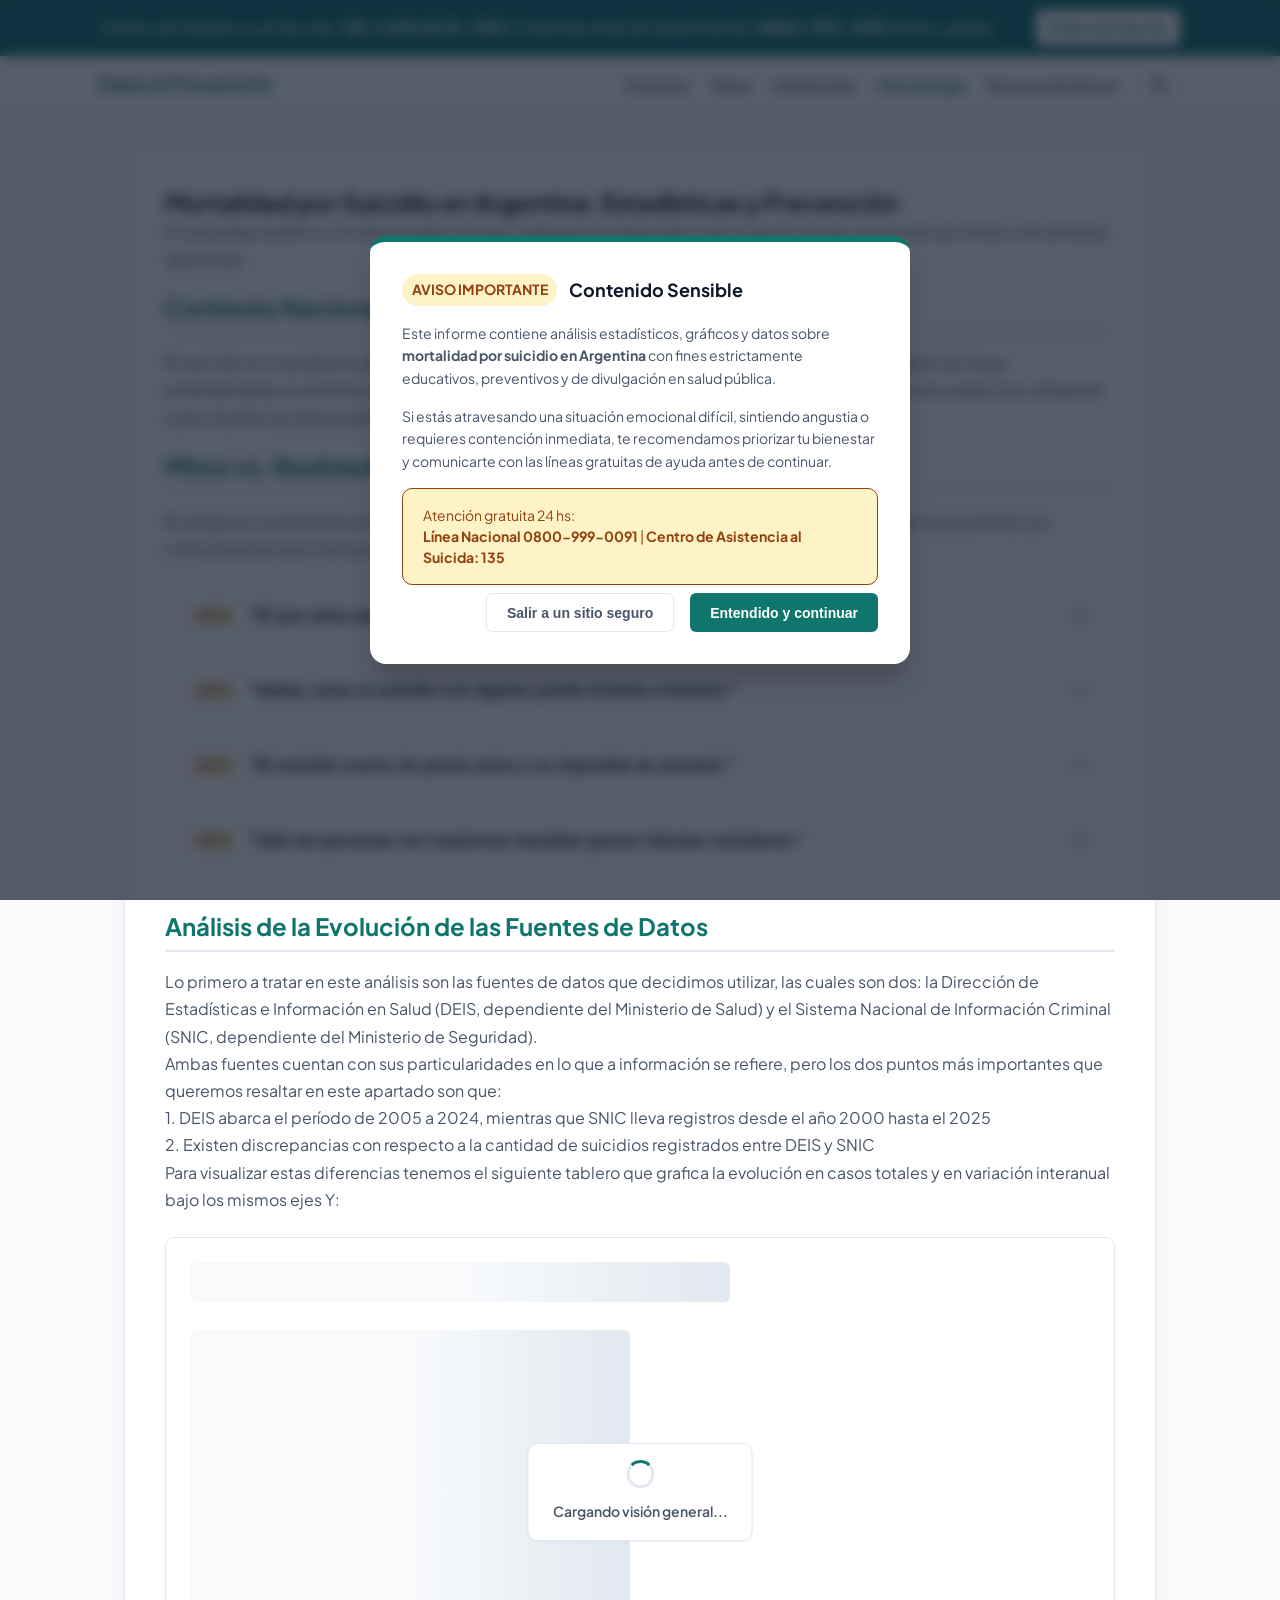
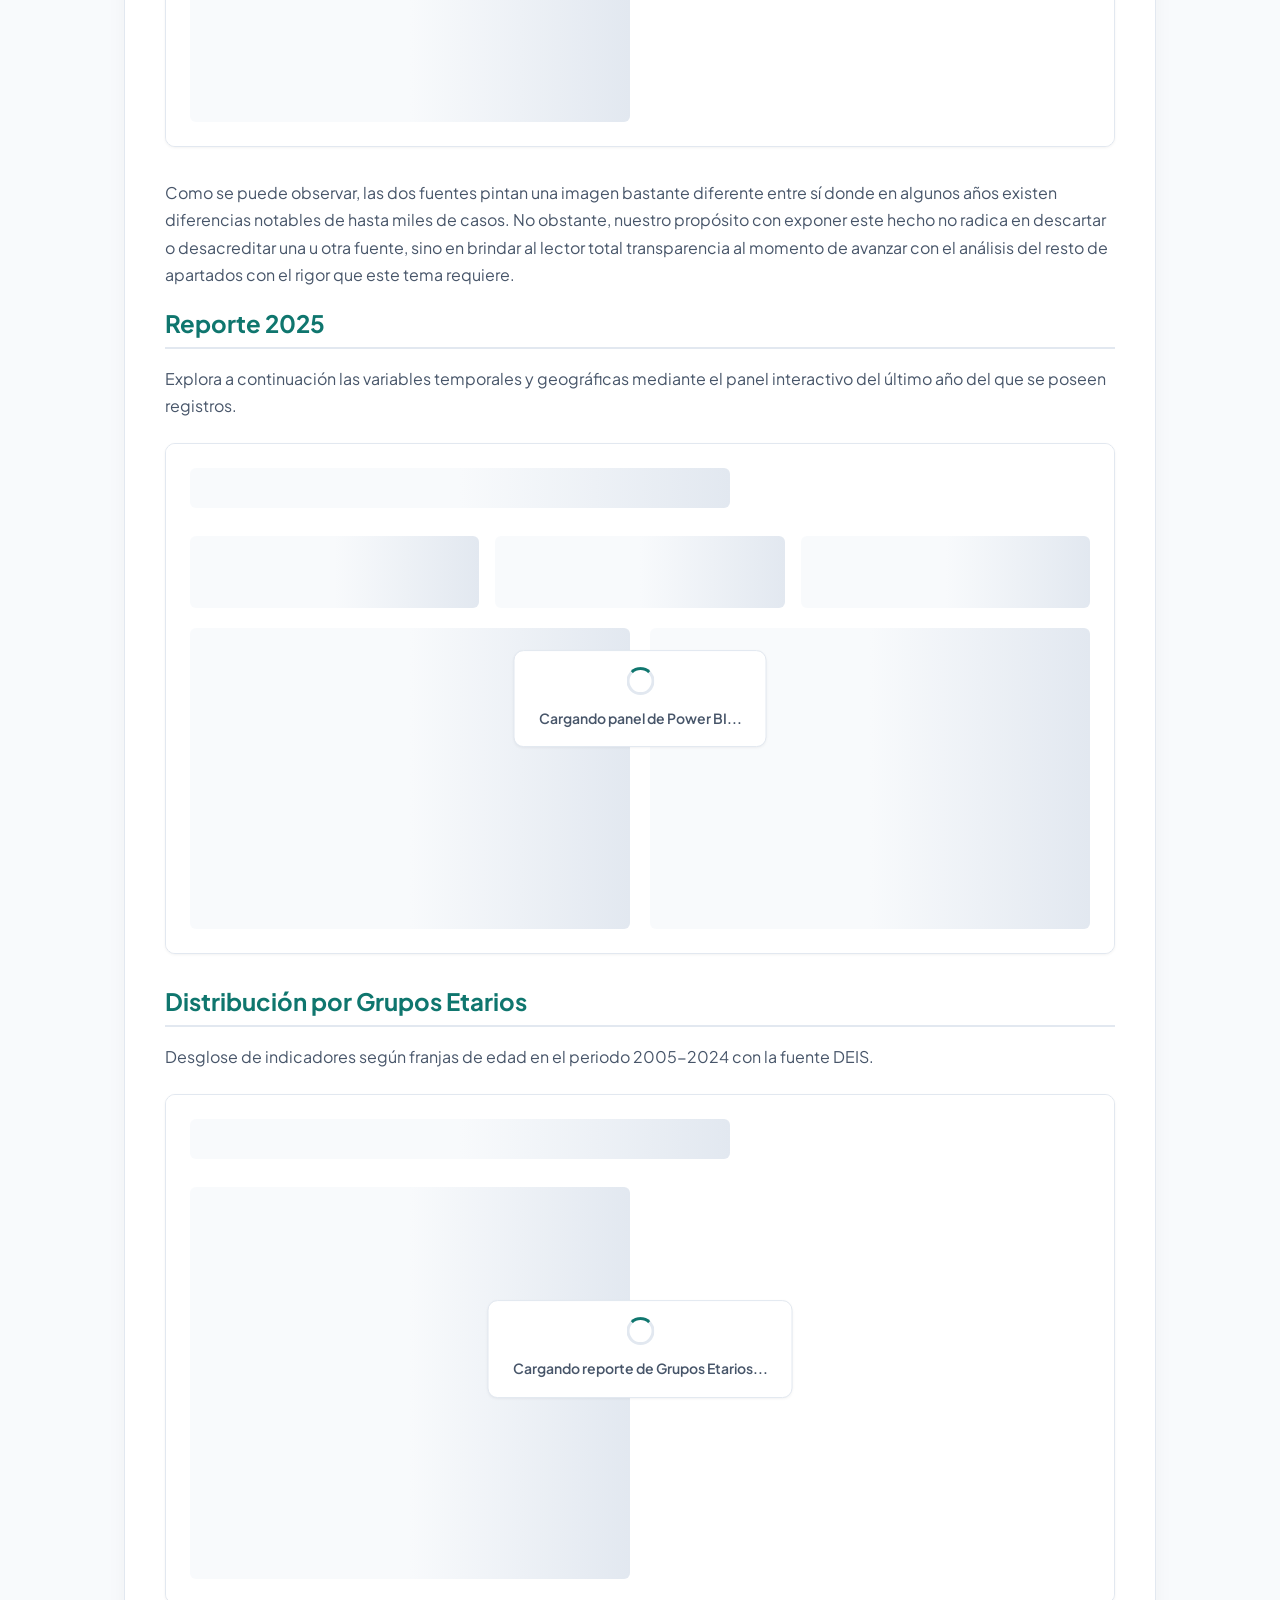
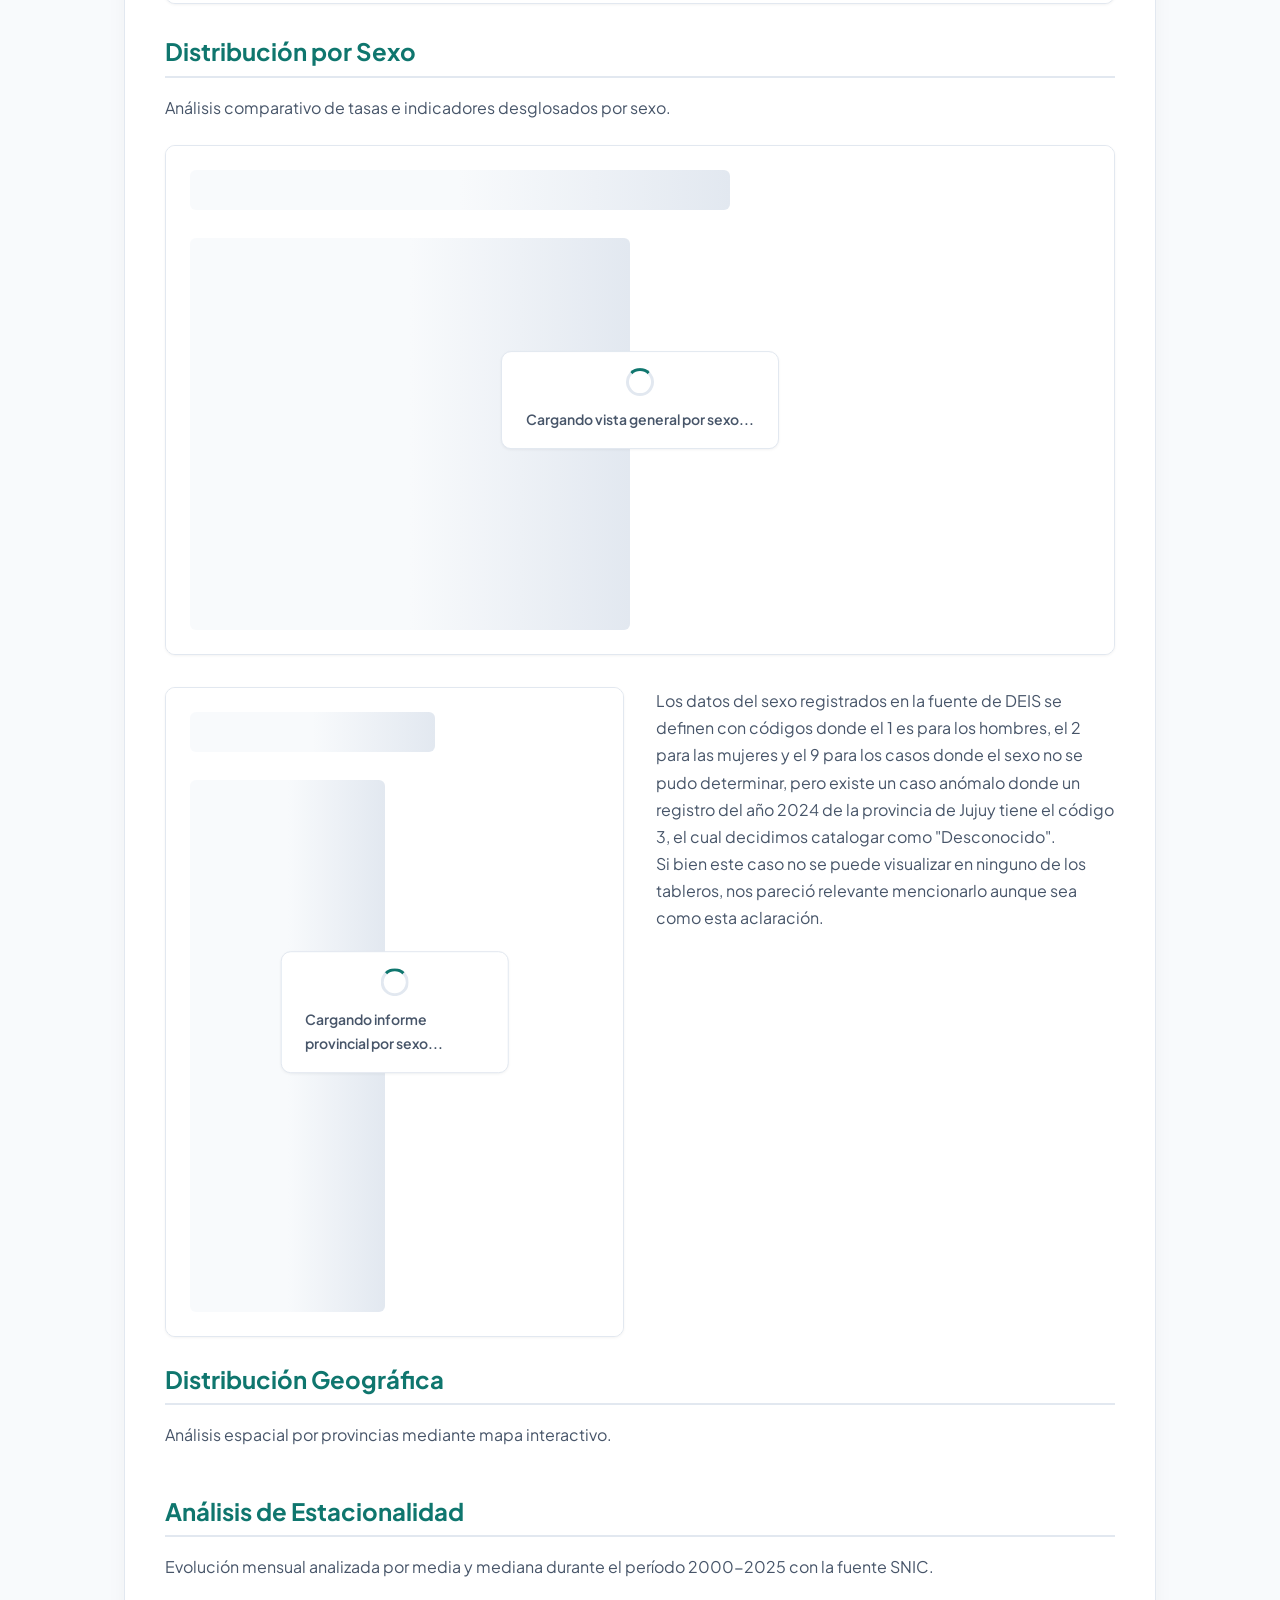
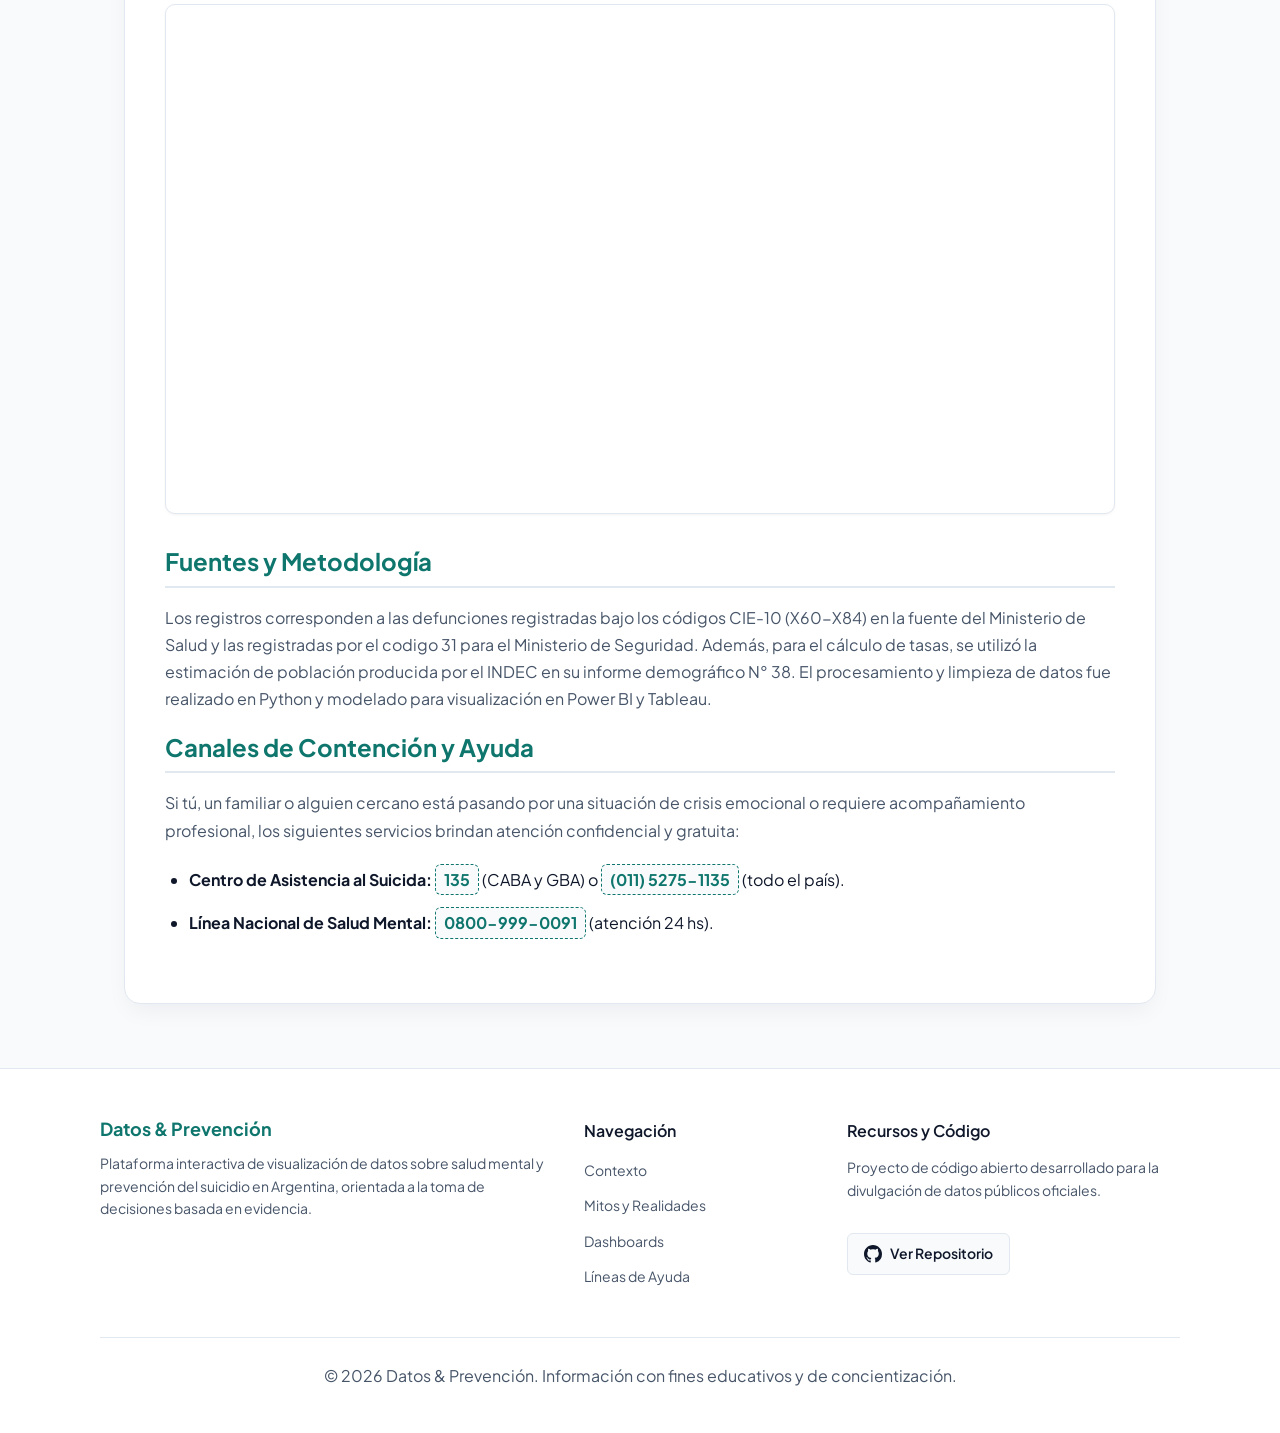
<file: index.html>
<!doctype html>
<html lang="es">
  <head>
    <meta charset="UTF-8" />
    <meta name="viewport" content="width=device-width, initial-scale=1.0" />
    <title>Análisis de Datos: Prevención del Suicidio en Argentina</title>

    <!-- Metatags principales -->
    <meta
      name="description"
      content="Informe analítico y estadístico sobre la mortalidad por suicidio en Argentina con datos del Ministerio de Salud. Recursos de prevención y líneas de ayuda 24 hs."
    />
    <meta name="theme-color" content="#0F766E" />

    <!-- Favicon -->
    <link rel="icon" type="image/x-icon" href="favicon.ico">

    <!-- Precarga de fuentes de Google Fonts -->
    <link rel="preconnect" href="https://fonts.googleapis.com" />
    <link rel="preconnect" href="https://fonts.gstatic.com" crossorigin />

    <!-- Open Graph para redes sociales y WhatsApp -->
    <meta property="og:type" content="website" />
    <meta
      property="og:title"
      content="Análisis de Datos: Prevención del Suicidio en Argentina"
    />
    <meta
      property="og:description"
      content="Un abordaje analítico con datos públicos para visibilizar la problemática de la salud mental y promover acciones de prevención."
    />
    <meta property="og:image" content="assets/preview-share.jpg" />
    <meta property="og:locale" content="es_AR" />

    <!-- Hojas de estilo modulares -->
    <link rel="stylesheet" href="css/variables.css" />
    <link rel="stylesheet" href="css/base.css" />
    <link rel="stylesheet" href="css/layout.css" />
    <link rel="stylesheet" href="css/components.css" />
    <link rel="stylesheet" href="css/modal.css" />
    <link rel="stylesheet" href="css/accordion.css" />
    <link rel="stylesheet" href="css/loader.css" />
  </head>
  <body>
    <!-- Modal de advertencia de contenido sensible (Trigger Warning) -->
    <div
      class="modal-overlay"
      id="warning-modal"
      role="dialog"
      aria-modal="true"
      aria-labelledby="modal-heading"
    >
      <div class="modal-card">
        <div class="modal-header">
          <span class="modal-badge">Aviso Importante</span>
          <h2 class="modal-title" id="modal-heading">Contenido Sensible</h2>
        </div>

        <div class="modal-body">
          <p>
            Este informe contiene análisis estadísticos, gráficos y datos sobre
            <strong>mortalidad por suicidio en Argentina</strong> con fines
            estrictamente educativos, preventivos y de divulgación en salud
            pública.
          </p>
          <p>
            Si estás atravesando una situación emocional difícil, sintiendo
            angustia o requieres contención inmediata, te recomendamos priorizar
            tu bienestar y comunicarte con las líneas gratuitas de ayuda antes
            de continuar.
          </p>

          <div class="modal-help-box">
            <p>
              Atención gratuita 24 hs:<br />
              <strong>Línea Nacional 0800-999-0091</strong> |
              <strong>Centro de Asistencia al Suicida: 135</strong>
            </p>
          </div>
        </div>

        <div class="modal-actions">
          <button type="button" class="btn-exit" id="btn-quick-exit">
            Salir a un sitio seguro
          </button>
          <button type="button" class="btn-continue" id="btn-continue-reading">
            Entendido y continuar
          </button>
        </div>
      </div>
    </div>

    <header class="header-sticky-wrapper">
      <!-- Cintillo permanente de líneas de atención al suicida -->
      <div class="lifeline-banner">
        <div class="lifeline-inner">
          <p>
            Centro de Asistencia al Suicida: <strong>135</strong> o
            <strong>(011) 5275-1135</strong> | Línea Nacional de Salud Mental:
            <strong>0800-999-0091</strong> (24 hs, gratis)
          </p>
          <a href="#recursos" class="lifeline-action">Pedir orientación</a>
        </div>
      </div>

      <!-- Barra de navegación con enlaces ancla a secciones -->
      <nav class="top-nav">
        <div class="nav-inner">
          <div class="nav-brand">Datos & Prevención</div>
          <nav>
            <ul class="nav-links">
              <li><a href="#contexto">Contexto</a></li>
              <li><a href="#mitos">Mitos</a></li>
              <li><a href="#dashboard">Dashboards</a></li>
              <li><a href="#metodologia">Metodología</a></li>
              <li><a href="#recursos">Recursos de Apoyo</a></li>
              <li>
                <!-- Botón de cambio de modo oscuro/claro -->
                <button
                  type="button"
                  class="theme-toggle-btn"
                  id="theme-toggle-btn"
                  aria-label="Cambiar tema"
                >
                  <!-- Ícono de Luna (Modo Claro activo) -->
                  <svg
                    class="theme-icon-moon"
                    viewBox="0 0 24 24"
                    fill="none"
                    stroke="currentColor"
                    stroke-width="2"
                    stroke-linecap="round"
                    stroke-linejoin="round"
                  >
                    <path
                      d="M21 12.79A9 9 0 1 1 11.21 3 7 7 0 0 0 21 12.79z"
                    ></path>
                  </svg>
                  <!-- Ícono de Sol (Modo Oscuro activo) -->
                  <svg
                    class="theme-icon-sun"
                    viewBox="0 0 24 24"
                    fill="none"
                    stroke="currentColor"
                    stroke-width="2"
                    stroke-linecap="round"
                    stroke-linejoin="round"
                  >
                    <circle cx="12" cy="12" r="5"></circle>
                    <line x1="12" y1="1" x2="12" y2="3"></line>
                    <line x1="12" y1="21" x2="12" y2="23"></line>
                    <line x1="4.22" y1="4.22" x2="5.64" y2="5.64"></line>
                    <line x1="18.36" y1="18.36" x2="19.78" y2="19.78"></line>
                    <line x1="1" y1="12" x2="3" y2="12"></line>
                    <line x1="21" y1="12" x2="23" y2="12"></line>
                    <line x1="4.22" y1="19.78" x2="5.64" y2="18.36"></line>
                    <line x1="18.36" y1="5.64" x2="19.78" y2="4.22"></line>
                  </svg>
                </button>
              </li>
            </ul>
          </nav>
        </div>
      </nav>
    </header>

    <!-- Contenedor principal de la página -->
    <main class="main-wrapper">
      <article class="report-card">
        <header>
          <h1>
            Mortalidad por Suicidio en Argentina: Estadísticas y Prevención
          </h1>
          <p>
            Un abordaje analítico con datos públicos para visibilizar la
            problemática de la salud mental y promover acciones comunitarias
            oportunas.
          </p>
        </header>

        <!-- Sección 1: Contexto e introducción -->
        <section id="contexto">
          <h2 class="section-title">Contexto Nacional</h2>
          <p>
            El suicidio es un problema de salud pública prioritario y
            prevenible. A través de este informe se analizan las tasas
            estandarizadas, la distribución geográfica por provincias, y los
            grupos etarios más expuestos entre otros aspectos, utilizando como fuente los datos publicos 
            y anonimizados del Ministerio de Salud y Seguridad de la Nación.
          </p>
        </section>

        <!-- Sección: Mitos y Realidades sobre el Suicidio -->
        <section id="mitos">
          <h2 class="section-title">Mitos vs. Realidades</h2>
          <p>
            El estigma y la desinformación dificultan la búsqueda temprana de
            ayuda. Derribar estas falsas creencias permite a la comunidad actuar
            a tiempo y ofrecer acompañamiento seguro.
          </p>

          <div class="accordion-list">
            <!-- Mito 1 -->
            <div class="accordion-item">
              <button
                class="accordion-trigger"
                type="button"
                aria-expanded="false"
              >
                <div class="accordion-title-wrap">
                  <span class="myth-tag">Mito</span>
                  <span class="myth-title"
                    >"El que avisa que se va a suicidar, en realidad no lo
                    hace."</span
                  >
                </div>
                <svg
                  class="accordion-icon"
                  viewBox="0 0 24 24"
                  fill="none"
                  stroke="currentColor"
                  stroke-width="2"
                  stroke-linecap="round"
                  stroke-linejoin="round"
                >
                  <polyline points="6 9 12 15 18 9"></polyline>
                </svg>
              </button>
              <div class="accordion-collapse">
                <div class="accordion-body">
                  <span class="fact-badge">Realidad Preventiva</span>
                  <p>
                    La inmensa mayoría de las personas que intentan suicidarse
                    dan indicios verbales, conductuales o emocionales de su
                    sufrimiento antes del hecho. Toda manifestación de ideación
                    o deseo de muerte debe ser tomada con absoluta seriedad y no
                    subestimarse.
                  </p>
                </div>
              </div>
            </div>

            <!-- Mito 2 -->
            <div class="accordion-item">
              <button
                class="accordion-trigger"
                type="button"
                aria-expanded="false"
              >
                <div class="accordion-title-wrap">
                  <span class="myth-tag">Mito</span>
                  <span class="myth-title"
                    >"Hablar sobre el suicidio con alguien puede incitarlo a
                    hacerlo."</span
                  >
                </div>
                <svg
                  class="accordion-icon"
                  viewBox="0 0 24 24"
                  fill="none"
                  stroke="currentColor"
                  stroke-width="2"
                  stroke-linecap="round"
                  stroke-linejoin="round"
                >
                  <polyline points="6 9 12 15 18 9"></polyline>
                </svg>
              </button>
              <div class="accordion-collapse">
                <div class="accordion-body">
                  <span class="fact-badge">Realidad Preventiva</span>
                  <p>
                    Hablar de forma abierta, compasiva y sin emitir juicios
                    reduce la angustia, rompe el aislamiento y le da a la
                    persona un espacio seguro para desahogarse. Preguntar
                    directamente sobre cómo se siente puede abrir la puerta al
                    inicio de un tratamiento o red de apoyo.
                  </p>
                </div>
              </div>
            </div>

            <!-- Mito 3 -->
            <div class="accordion-item">
              <button
                class="accordion-trigger"
                type="button"
                aria-expanded="false"
              >
                <div class="accordion-title-wrap">
                  <span class="myth-tag">Mito</span>
                  <span class="myth-title"
                    >"El suicidio ocurre sin previo aviso y es imposible de
                    prevenir."</span
                  >
                </div>
                <svg
                  class="accordion-icon"
                  viewBox="0 0 24 24"
                  fill="none"
                  stroke="currentColor"
                  stroke-width="2"
                  stroke-linecap="round"
                  stroke-linejoin="round"
                >
                  <polyline points="6 9 12 15 18 9"></polyline>
                </svg>
              </button>
              <div class="accordion-collapse">
                <div class="accordion-body">
                  <span class="fact-badge">Realidad Preventiva</span>
                  <p>
                    El suicidio es prevenible. Si bien suele ser un proceso
                    complejo y multicausal, existen signos de alarma (cambios
                    bruscos de conducta, aislamiento repentino, despedidas
                    atípicas, abandono de proyectos) que permiten intervenir
                    tempranamente junto a profesionales de la salud.
                  </p>
                </div>
              </div>
            </div>

            <!-- Mito 4 -->
            <div class="accordion-item">
              <button
                class="accordion-trigger"
                type="button"
                aria-expanded="false"
              >
                <div class="accordion-title-wrap">
                  <span class="myth-tag">Mito</span>
                  <span class="myth-title"
                    >"Solo las personas con trastornos mentales graves intentan
                    suicidarse."</span
                  >
                </div>
                <svg
                  class="accordion-icon"
                  viewBox="0 0 24 24"
                  fill="none"
                  stroke="currentColor"
                  stroke-width="2"
                  stroke-linecap="round"
                  stroke-linejoin="round"
                >
                  <polyline points="6 9 12 15 18 9"></polyline>
                </svg>
              </button>
              <div class="accordion-collapse">
                <div class="accordion-body">
                  <span class="fact-badge">Realidad Preventiva</span>
                  <p>
                    El comportamiento suicida indica un sufrimiento psíquico y
                    un dolor emocional insoportable, pero no siempre está ligado
                    a un diagnóstico psiquiátrico formal. Muchas personas
                    atraviesan crisis agudas provocadas por pérdidas, estrés
                    extremo, violencia o problemáticas socioeconómicas.
                  </p>
                </div>
              </div>
            </div>
          </div>
        </section>

        <!-- ******************DIAGRAMAS****************** -->
        <!-- Dashboard Principal / General (Power BI) -->
        <section id="dashboard">
          <h2 class="section-title">Análisis de la Evolución de las Fuentes de Datos</h2>
          <p class="section-description">
            Lo primero a tratar en este análisis son las fuentes de datos que decidimos utilizar,
            las cuales son dos: la Dirección de Estadísticas e Información en Salud (DEIS, dependiente
            del Ministerio de Salud) y el Sistema Nacional de Información Criminal (SNIC, dependiente
            del Ministerio de Seguridad).
            <br>Ambas fuentes cuentan con sus particularidades en lo que a información se refiere, 
            pero los dos puntos más importantes que queremos resaltar en este apartado son que:
            <br>1. DEIS abarca el período de 2005 a 2024, mientras que SNIC lleva registros desde el año 2000 hasta el 2025
            <br>2. Existen discrepancias con respecto a la cantidad de suicidios registrados entre DEIS y SNIC
            <br>Para visualizar estas diferencias tenemos el siguiente tablero que grafica la evolución 
            en casos totales y en variación interanual bajo los mismos ejes Y:
          </p>

          <div class="iframe-container aspect-16-9">
            <div class="skeleton-overlay">
              <div class="skeleton-shimmer skeleton-header"></div>
              <div class="skeleton-charts">
                <div class="skeleton-shimmer"></div>
              </div>
              <div class="skeleton-message">
                <div class="skeleton-spinner"></div>
                <p class="skeleton-text">Cargando visión general...</p>
              </div>
            </div>
            <iframe
              title="Reporte_General_Indicadores"
              src="https://app.powerbi.com/view?r=eyJrIjoiNTAwNWRmODAtZmZkZi00YzhkLTkxYmEtMTAyYmIwZWYzNTA2IiwidCI6IjQ2MmMwMmM1LTQ2NTUtNDJlZC1hNGRjLWVmNGU1MTdiNjQ1NCIsImMiOjR9&navContentPaneEnabled=false"
              allowfullscreen="true"
            >
            </iframe>
          </div>
          <p class="section-description">
            Como se puede observar, las dos fuentes pintan una imagen bastante diferente entre sí 
            donde en algunos años existen diferencias notables de hasta miles de casos. No obstante, 
            nuestro propósito con exponer este hecho no radica en descartar o desacreditar una u otra 
            fuente, sino en brindar al lector total transparencia al momento de avanzar con el 
            análisis del resto de apartados con el rigor que este tema requiere.
          </p>
        </section>

        <div class="section-divider"></div>

        <!-- Sección: Analisis 2025 -->
        <section id="dashboard">
          <h2 class="section-title">Reporte 2025</h2>
          <p>
            Explora a continuación las variables temporales y geográficas
            mediante el panel interactivo del último año del que se poseen registros.
          </p>

          <div class="iframe-container aspect-16-9">
            <!-- Esqueleto animado superpuesto -->
            <div class="skeleton-overlay" id="dashboard-skeleton">
              <div class="skeleton-shimmer skeleton-header"></div>

              <div class="skeleton-kpis">
                <div class="skeleton-shimmer"></div>
                <div class="skeleton-shimmer"></div>
                <div class="skeleton-shimmer"></div>
              </div>

              <div class="skeleton-charts">
                <div class="skeleton-shimmer"></div>
                <div class="skeleton-shimmer"></div>
              </div>

              <!-- Indicador central de carga -->
              <div class="skeleton-message">
                <div class="skeleton-spinner"></div>
                <p class="skeleton-text">Cargando panel de Power BI...</p>
              </div>
            </div>

            <!-- Iframe que incrustará el informe final -->
            <iframe
              id="powerbi-frame"
              title="Dashboard_Suicidios_Argentina"
              src="https://app.powerbi.com/view?r=eyJrIjoiNDE0OWQ3OGQtMTE4Yi00YzY2LWEzYTEtZDljMzI1NGE2ZTVjIiwidCI6IjQ2MmMwMmM1LTQ2NTUtNDJlZC1hNGRjLWVmNGU1MTdiNjQ1NCIsImMiOjR9"
              allowfullscreen="true"
            >
            </iframe>
          </div>
        </section>

        <!-- Separador visual  -->
        <div class="section-divider"></div>

        <!-- Sección: Grupos Etarios -->
        <section id="grupos-etarios">
          <h2 class="section-title">Distribución por Grupos Etarios</h2>
          <p class="section-description">
            Desglose de indicadores según franjas de edad en el periodo 2005-2024 con la fuente DEIS.
          </p>

          <div class="iframe-container aspect-16-9">
            <div class="skeleton-overlay">
              <div class="skeleton-shimmer skeleton-header"></div>
              <div class="skeleton-charts">
                <div class="skeleton-shimmer"></div>
              </div>
              <div class="skeleton-message">
                <div class="skeleton-spinner"></div>
                <p class="skeleton-text">
                  Cargando reporte de Grupos Etarios...
                </p>
              </div>
            </div>
            <iframe
              title="Reporte_Grupos_Etarios"
              src="https://app.powerbi.com/view?r=eyJrIjoiMjBmNmFiNDktMWM4MC00NTkwLWJmMzgtNTgwYmQ0NmU1ZjEzIiwidCI6IjQ2MmMwMmM1LTQ2NTUtNDJlZC1hNGRjLWVmNGU1MTdiNjQ1NCIsImMiOjR9"
              allowfullscreen="true"
            >
            </iframe>
          </div>
        </section>

        <div class="section-divider"></div>

        <!-- Sección: Distribución por Sexo -->
        <section id="sexo">
          <h2 class="section-title">Distribución por Sexo</h2>
          <p class="section-description">
            Análisis comparativo de tasas e indicadores desglosados por sexo.
          </p>

          <!-- Vista Principal Horizontal -->
          <div class="iframe-container aspect-16-9">
            <div class="skeleton-overlay">
              <div class="skeleton-shimmer skeleton-header"></div>
              <div class="skeleton-charts">
                <div class="skeleton-shimmer"></div>
              </div>
              <div class="skeleton-message">
                <div class="skeleton-spinner"></div>
                <p class="skeleton-text">Cargando vista general por sexo...</p>
              </div>
            </div>
            <iframe
              title="Reporte_Sexo_General"
              src="https://app.powerbi.com/view?r=eyJrIjoiNzBmNzMxNWYtMDI2NS00ZjY2LTg5MTgtNmQ3Y2E0ODk0MTIxIiwidCI6IjQ2MmMwMmM1LTQ2NTUtNDJlZC1hNGRjLWVmNGU1MTdiNjQ1NCIsImMiOjR9&navContentPaneEnabled=false"
              allowfullscreen="true"
            >
            </iframe>
          </div>

          <!-- Vista Detallada Vertical -->
          <div class="contenedor-grafico-texto">
            <div class="iframe-container aspect-vertical">
              <div class="skeleton-overlay">
                <div class="skeleton-shimmer skeleton-header"></div>
                <div class="skeleton-charts">
                  <div class="skeleton-shimmer"></div>
                </div>
                <div class="skeleton-message">
                  <div class="skeleton-spinner"></div>
                  <p class="skeleton-text">
                    Cargando informe provincial por sexo...
                  </p>
                </div>
              </div>
              <iframe
                title="Reporte_Sexo_Detalle"
                src="https://app.powerbi.com/view?r=eyJrIjoiNzBmNzMxNWYtMDI2NS00ZjY2LTg5MTgtNmQ3Y2E0ODk0MTIxIiwidCI6IjQ2MmMwMmM1LTQ2NTUtNDJlZC1hNGRjLWVmNGU1MTdiNjQ1NCIsImMiOjR9&pageName=524c3b90f567ecc38a85&navContentPaneEnabled=false"
                allowfullscreen="true"
              >
              </iframe>
            </div>
            <div class="columna-mitad">
              <p class="section-description">
                Los datos del sexo registrados en la fuente de DEIS se definen con códigos donde el 1 es 
                para los hombres, el 2 para las mujeres y el 9 para los casos donde el sexo no se pudo 
                determinar, pero existe un caso anómalo donde un registro del año 2024 de la provincia 
                de Jujuy tiene el código 3, el cual decidimos catalogar como "Desconocido". 
                <br>Si bien este caso no se puede visualizar en ninguno de los tableros, nos pareció 
                relevante mencionarlo aunque sea como esta aclaración.
              </p>
            </div>
          </div>
        </section>

        <div class="section-divider"><br></div>

        <!-- Sección: Mapas y Distribución Geográfica (Tableau) -->
        <section id="mapas-tableau">
          <h2 class="section-title">Distribución Geográfica</h2>
          <p class="section-description">
            Análisis espacial por provincias mediante mapa interactivo.
          </p>

          <div class="tableau-container">
            <div
              class="tableauPlaceholder"
              id="viz1791498892352"
              style="position: relative; width: 100%"
            >
              <noscript>
                <a href="#">
                  <img
                    alt="Dashboard 1"
                    src="https://public.tableau.com/static/images/re/reporte_mapas/Dashboard1/1_rss.png"
                    style="border: none"
                  />
                </a>
              </noscript>
              <object class="tableauViz" style="display: none">
                <param
                  name="host_url"
                  value="https%3A%2F%2Fpublic.tableau.com%2F"
                />
                <param name="embed_code_version" value="3" />
                <param name="site_root" value="" />
                <param name="name" value="reporte_mapas&#47;Dashboard1" />
                <param name="tabs" value="no" />
                <param name="toolbar" value="yes" />
                <param
                  name="static_image"
                  value="https:&#47;&#47;public.tableau.com&#47;static&#47;images&#47;re&#47;reporte_mapas&#47;Dashboard1&#47;1.png"
                />
                <param name="animate_transition" value="yes" />
                <param name="display_static_image" value="yes" />
                <param name="display_spinner" value="yes" />
                <param name="display_overlay" value="yes" />
                <param name="display_count" value="yes" />
                <param name="language" value="es-ES" />
              </object>
            </div>
            <script type="text/javascript">
              var divElement = document.getElementById("viz1791498892352");
              var vizElement = divElement.getElementsByTagName("object")[0];
              if (divElement.offsetWidth > 800) {
                vizElement.style.minWidth = "420px";
                vizElement.style.maxWidth = "850px";
                vizElement.style.width = "100%";
                vizElement.style.minHeight = "587px";
                vizElement.style.maxHeight = "860px";
                vizElement.style.height = divElement.offsetWidth * 0.75 + "px";
              } else if (divElement.offsetWidth > 500) {
                vizElement.style.minWidth = "420px";
                vizElement.style.maxWidth = "850px";
                vizElement.style.width = "100%";
                vizElement.style.minHeight = "587px";
                vizElement.style.maxHeight = "860px";
                vizElement.style.height = divElement.offsetWidth * 0.75 + "px";
              } else {
                vizElement.style.width = "100%";
                vizElement.style.height = "727px";
              }
              var scriptElement = document.createElement("script");
              scriptElement.src =
                "https://public.tableau.com/javascripts/api/viz_v1.js";
              vizElement.parentNode.insertBefore(scriptElement, vizElement);
            </script>
          </div>
        </section>

        <!-- Separador visual  -->
        <div class="section-divider"><br></div>

        <!-- Sección: Análisis de Estacionalidad -->
        <section id="estacionalidad">
          <h2 class="section-title">Análisis de Estacionalidad</h2>
          <p class="section-description">
            Evolución mensual analizada por media y mediana durante el período 2000-2025 con la fuente
            SNIC.
          </p>

          <div class="iframe-container aspect-16-9">
            <div class="skeleton-overlay">
              <div class="skeleton-shimmer skeleton-header"></div>
              <div class="skeleton-charts">
                <div class="skeleton-shimmer"></div>
              </div>
              <div class="skeleton-message">
                <div class="skeleton-spinner"></div>
                <p class="skeleton-text">
                  Cargando reporte de Estacionalidad...
                </p>
              </div>
            </div>
            <iframe
              id="estacionalidad-iframe"
              title="Reporte_Estacionalidad"
              src="https://app.powerbi.com/view?r=eyJrIjoiNjNiMDc5MzgtYjNhMS00ZTFjLTgxZTgtZjk5ZWZhZDA5ZTZmIiwidCI6IjQ2MmMwMmM1LTQ2NTUtNDJlZC1hNGRjLWVmNGU1MTdiNjQ1NCIsImMiOjR9&pageName=c20a246b6212b76d78f0&navContentPaneEnabled=false"
              allowfullscreen="true"
            >
            </iframe>
          </div>
        </section>

        <div class="section-divider"></div>

        <!-- Sección 3: Metodología y origen de los datos -->
        <section id="metodologia" class=" margin-top-md">
          <h2 class="section-title">Fuentes y Metodología</h2>
          <p>
            Los registros corresponden a las defunciones registradas bajo los
            códigos CIE-10 (X60-X84) en la fuente del Ministerio de Salud y las registradas por el 
            codigo 31 para el Ministerio de Seguridad. Además, para el cálculo de tasas, se utilizó 
            la estimación de población producida por el INDEC en su informe demográfico N° 38. El 
            procesamiento y limpieza de datos fue realizado en Python y modelado para visualización 
            en Power BI y Tableau.
          </p>
        </section>

        <!-- Sección : Canales de contencion y ayuda -->
        <section id="recursos">
          <h2 class="section-title">Canales de Contención y Ayuda</h2>
          <p>
            Si tú, un familiar o alguien cercano está pasando por una situación
            de crisis emocional o requiere acompañamiento profesional, los
            siguientes servicios brindan atención confidencial y gratuita:
          </p>
          <ul>
            <li>
              <strong>Centro de Asistencia al Suicida:</strong>
              <span class="copy-phone" data-phone="135" title="Clic para copiar"
                >135</span
              >
              (CABA y GBA) o
              <span
                class="copy-phone"
                data-phone="01152751135"
                title="Clic para copiar"
                >(011) 5275-1135</span
              >
              (todo el país).
            </li>
            <li>
              <strong>Línea Nacional de Salud Mental:</strong>
              <span
                class="copy-phone"
                data-phone="08009990091"
                title="Clic para copiar"
                >0800-999-0091</span
              >
              (atención 24 hs).
            </li>
          </ul>
        </section>
      </article>
    </main>

    <!-- Botón volver arriba -->
    <button
      type="button"
      class="scroll-top-btn"
      id="scroll-top-btn"
      aria-label="Volver arriba"
    >
      <svg
        width="20"
        height="20"
        viewBox="0 0 24 24"
        fill="none"
        stroke="currentColor"
        stroke-width="2.5"
        stroke-linecap="round"
        stroke-linejoin="round"
      >
        <polyline points="18 15 12 9 6 15"></polyline>
      </svg>
    </button>

    <!-- Footer Institucional -->
    <footer class="site-footer">
      <div class="footer-container">
        <div class="footer-grid">
          <!-- Columna 1: Identidad del Proyecto -->
          <div class="footer-brand">
            <h3 class="footer-title">Datos & Prevención</h3>
            <p class="footer-description">
              Plataforma interactiva de visualización de datos sobre salud
              mental y prevención del suicidio en Argentina, orientada a la toma
              de decisiones basada en evidencia.
            </p>
          </div>

          <!-- Columna 2: Navegación Rápida -->
          <div class="footer-links">
            <h4 class="footer-subtitle">Navegación</h4>
            <ul>
              <li><a href="#contexto">Contexto</a></li>
              <li><a href="#mitos">Mitos y Realidades</a></li>
              <li><a href="#dashboard">Dashboards</a></li>
              <li><a href="#recursos">Líneas de Ayuda</a></li>
            </ul>
          </div>

          <!-- Columna 3: Repositorios y Créditos -->
          <div class="footer-credits">
            <h4 class="footer-subtitle">Recursos y Código</h4>
            <p class="footer-text">
              Proyecto de código abierto desarrollado para la divulgación de
              datos públicos oficiales.
            </p>
            <div class="footer-actions">
              <a
                href="https://github.com/ivansilva1904/contar-con-datos-2026"
                target="_blank"
                rel="noopener noreferrer"
                class="btn-github"
              >
                <!-- SVG Ícono GitHub -->
                <svg
                  viewBox="0 0 24 24"
                  width="18"
                  height="18"
                  fill="currentColor"
                >
                  <path
                    d="M12 0C5.37 0 0 5.37 0 12c0 5.31 3.435 9.795 8.205 11.385.6.105.825-.255.825-.57 0-.285-.015-1.23-.015-2.235-3.015.555-3.795-.735-4.035-1.41-.135-.345-.72-1.41-1.23-1.695-.42-.225-1.02-.78-.015-.795.945-.015 1.62.87 1.845 1.23 1.08 1.815 2.805 1.305 3.495.99.105-.78.42-1.305.765-1.605-2.67-.3-5.46-1.335-5.46-5.925 0-1.305.465-2.385 1.23-3.225-.12-.3-.54-1.53.12-3.18 0 0 1.005-.315 3.3 1.23.96-.27 1.98-.405 3-.405s2.04.135 3 .405c2.295-1.56 3.3-1.23 3.3-1.23.66 1.65.24 2.88.12 3.18.765.84 1.23 1.905 1.23 3.225 0 4.605-2.805 5.625-5.475 5.925.435.375.81 1.095.81 2.22 0 1.605-.015 2.895-.015 3.3 0 .315.225.69.825.57A12.02 12.02 0 0024 12c0-6.63-5.37-12-12-12z"
                  />
                </svg>
                Ver Repositorio
              </a>
            </div>
          </div>
        </div>

        <div class="footer-bottom">
          <p>
            &copy; 2026 Datos & Prevención. Información con fines educativos y
            de concientización.
          </p>
        </div>
      </div>
    </footer>

    <!-- Módulos de scripts en JavaScript -->
    <script src="js/theme.js"></script>
    <script src="js/navigation.js"></script>
    <script src="js/main.js"></script>
    <script src="js/modal.js"></script>
    <script src="js/accordion.js"></script>
    <script src="js/loader.js"></script>
  </body>
</html>
</file>
<file: css/variables.css>
/* Importación de fuente de Google Fonts - Plus Jakarta Sans */
@import url('https://fonts.googleapis.com/css2?family=Plus+Jakarta+Sans:wght@400;500;600;700&display=swap');

:root {
  /* Paleta institucional y de concientización en salud */
  --color-primary: #0F766E;
  --color-primary-hover: #115E59;
  --color-accent: #0D9488;
  --color-warning-surface: #FEF3C7;
  --color-warning-text: #92400E;

  /* Colores neutros y superficies (Modo Claro) */
  --color-bg-body: #F8FAFC;
  --color-bg-surface: #FFFFFF;
  --color-text-main: #0F172A;
  --color-text-muted: #475569;
  --color-border: #E2E8F0;
  --color-nav-bg: rgba(255, 255, 255, 0.95);

  /* Tipografía y tamaños */
  --font-family-base: 'Plus Jakarta Sans', system-ui, -apple-system, sans-serif;
  --font-size-sm: 0.875rem;
  --font-size-base: 1rem;
  --font-size-lg: 1.125rem;
  --font-size-xl: 1.5rem;
  --font-size-2xl: 2rem;

  /* Espaciado, bordes y sombras */
  --max-content-width: 1080px;
  --radius-sm: 6px;
  --radius-md: 10px;
  --radius-lg: 16px;
  --shadow-sm: 0 1px 3px rgba(0, 0, 0, 0.05);
  --shadow-card: 0 10px 25px -5px rgba(15, 23, 42, 0.06);
}

/* Modo Oscuro: Aplicado tanto en html como en :root para máxima prioridad */
:root[data-theme="dark"],
html[data-theme="dark"] {
  --color-primary: #14B8A6;
  --color-primary-hover: #2DD4BF;
  --color-accent: #2DD4BF;
  --color-warning-surface: #78350F;
  --color-warning-text: #FEF3C7;

  --color-bg-body: #0F172A;
  --color-bg-surface: #1E293B;
  --color-text-main: #F8FAFC;
  --color-text-muted: #94A3B8;
  --color-border: #334155;
  --color-nav-bg: rgba(30, 41, 59, 0.95);
  --shadow-card: 0 10px 25px -5px rgba(0, 0, 0, 0.3);
}
</file>
<file: css/base.css>
/* Reinicio universal y cálculo de caja */
*, *::before, *::after {
  box-sizing: border-box;
  margin: 0;
  padding: 0;
}

/* Habilitar desplazamiento suave en anclas internas */
html {
  scroll-behavior: smooth;
}

body {
  font-family: var(--font-family-base);
  background-color: var(--color-bg-body);
  color: var(--color-text-main);
  line-height: 1.7;
  -webkit-font-smoothing: antialiased;
}

h1, h2, h3 {
  color: var(--color-text-main);
  line-height: 1.3;
  font-weight: 700;
}

p {
  color: var(--color-text-muted);
  font-size: var(--font-size-base);
  margin-bottom: 1.25rem;
}

a {
  color: var(--color-accent);
  text-decoration: none;
  transition: color 0.2s ease;
}

a:hover {
  color: var(--color-primary-hover);
}

/* Estilos para listas dentro de las secciones de texto */
#recursos ul,
main ul {
  padding-left: 1.5rem; /* O "padding-left: 24px;" */
  margin-top: 1rem;
  margin-bottom: 1.5rem;
}

#recursos li,
main li {
  margin-bottom: 0.75rem; /* Espaciado entre cada viñeta */
  line-height: 1.6;
}
</file>
<file: css/layout.css>
/* Contenedor principal sticky que agrupa cintillo + navegación */
.header-sticky-wrapper {
  position: sticky;
  top: 0;
  z-index: 1000;
  width: 100%;
}

/* Barra de navegación interna */
.top-nav {
  background-color: var(--color-nav-bg);
  backdrop-filter: blur(8px);
  border-bottom: 1px solid var(--color-border);
  padding: 0.75rem 1.5rem;
  box-sizing: border-box; /* Previene que el padding desborde el 100% de la pantalla */
}

.nav-inner {
  max-width: var(--max-content-width);
  margin: 0 auto;
  display: flex;
  justify-content: space-between;
  align-items: center;
}

.nav-brand {
  font-weight: 700;
  color: var(--color-primary);
  font-size: var(--font-size-lg);
}

.nav-links {
  display: flex;
  align-items: center;
  list-style: none;
  gap: 1.5rem;
  margin: 0;
  padding: 0;
}

.nav-links a {
  font-size: var(--font-size-sm);
  font-weight: 600;
  color: var(--color-text-muted);
  text-decoration: none;
  transition: color 0.2s ease;
}

.nav-links a:hover,
.nav-links a.active {
  color: var(--color-primary);
}


/* ==========================================================================
   AJUSTES RESPONSIVE PARA SMARTPHONES Y PANTALLAS PEQUEÑAS (< 768px)
   ========================================================================== */
@media (max-width: 768px) {
  .top-nav {
    padding: 0.6rem 1rem; /* Reducimos el padding lateral del nav */
  }

  .nav-inner {
    flex-direction: column; /* Apila la marca arriba y los enlaces abajo */
    align-items: flex-start;
    gap: 0.6rem;
  }

  .nav-brand {
    font-size: var(--font-size-base); /* Ajuste sutil del tamaño de marca */
  }

  .nav-links {
    flex-wrap: wrap; /* PERMITE que los enlaces bajen a una 2da fila en vez de salir de pantalla */
    gap: 0.4rem 0.85rem; /* Menor espacio entre ítems para aprovechar la pantalla */
    width: 100%;
  }

  .nav-links li {
    display: inline-flex;
    align-items: center;
  }

  .nav-links a {
    font-size: 0.8rem; /* Tamaño de letra adaptado a móvil */
    padding: 0.2rem 0;
  }
}

/* Contenedor central del contenido */
.main-wrapper {
  max-width: var(--max-content-width);
  margin: 2rem auto 4rem auto;
  padding: 0 1.5rem;
}

/* Tarjeta principal estilo contenedor de reporte */
.report-card {
  background-color: var(--color-bg-surface);
  border: 1px solid var(--color-border);
  border-radius: var(--radius-lg);
  padding: 2.5rem;
  box-shadow: var(--shadow-card);
  margin-bottom: 2.5rem;
}

/* Títulos de secciones */
.section-title {
  font-size: var(--font-size-xl);
  color: var(--color-primary);
  margin-bottom: 1rem;
  border-bottom: 2px solid var(--color-border);
  padding-bottom: 0.5rem;
}

/* Asignamos las variables de color a las superficies*/
.report-card {
  background-color: var(--color-bg-surface);
  border: 1px solid var(--color-border);
  border-radius: var(--radius-lg);
  padding: 2.5rem;
  box-shadow: var(--shadow-card);
  margin-bottom: 2.5rem;
  transition: background-color 0.3s ease, border-color 0.3s ease;
}

/* Footer Institucional */
.site-footer {
  background-color: var(--color-bg-surface);
  border-top: 1px solid var(--color-border);
  padding: 3rem 1.5rem 1.5rem 1.5rem;
  margin-top: 4rem;
  transition: background-color 0.3s ease, border-color 0.3s ease;
}

.footer-container {
  max-width: var(--max-content-width);
  margin: 0 auto;
}

.footer-grid {
  display: grid;
  grid-template-columns: 2fr 1fr 1.5fr;
  gap: 2.5rem;
  margin-bottom: 2.5rem;
}

.footer-title {
  color: var(--color-primary);
  font-size: var(--font-size-lg);
  font-weight: 700;
  margin-bottom: 0.75rem;
}

.footer-subtitle {
  color: var(--color-text-main);
  font-size: var(--font-size-base);
  font-weight: 600;
  margin-bottom: 0.75rem;
}

.footer-description,
.footer-text {
  color: var(--color-text-muted);
  font-size: var(--font-size-sm);
  line-height: 1.6;
}

.footer-links ul {
  list-style: none;
  padding: 0;
  margin: 0;
}

.footer-links li {
  margin-bottom: 0.5rem;
}

.footer-links a {
  color: var(--color-text-muted);
  text-decoration: none;
  font-size: var(--font-size-sm);
  transition: color 0.2s ease;
}

.footer-links a:hover {
  color: var(--color-primary);
}

/* Botón de acceso a GitHub */
.btn-github {
  display: inline-flex;
  align-items: center;
  gap: 0.5rem;
  background-color: var(--color-bg-body);
  color: var(--color-text-main);
  border: 1px solid var(--color-border);
  padding: 0.5rem 1rem;
  border-radius: var(--radius-sm);
  font-size: var(--font-size-sm);
  font-weight: 600;
  text-decoration: none;
  margin-top: 0.75rem;
  transition: all 0.2s ease;
}

.btn-github:hover {
  border-color: var(--color-primary);
  color: var(--color-primary);
}

.footer-bottom {
  border-top: 1px solid var(--color-border);
  padding-top: 1.5rem;
  text-align: center;
  color: var(--color-text-muted);
  font-size: var(--font-size-sm);
}

/* Compensación de desplazamiento para navbars pegajosos */
section,
.report-card,
[id] {
  /* Ajusta los 80px a la altura total real de tu navbar + cintillo */
  scroll-margin-top: 120px; 
}

:root {
  --header-height: 120px; /* Altura combinada de cintillo + nav */
}

/* En smartphones el nav suele ser un poco más alto si los enlaces bajan de línea */
@media (max-width: 768px) {
  :root {
    --header-height: 250px;
  }
}

/* Aplicar la compensación a todas las secciones con ID de ancla */
section[id],
.report-card[id] {
  scroll-margin-top: var(--header-height);
}

/* Layout responsivo para pantallas móviles */
@media (max-width: 768px) {
  .footer-grid {
    grid-template-columns: 1fr;
    gap: 2rem;
  }
}

/* Contenedor base de iframe */
.iframe-container {
  position: relative;
  width: 100%;
  border-radius: var(--radius-md);
  overflow: hidden;
  background-color: var(--color-bg-surface);
  border: 1px solid var(--color-border);
  box-shadow: var(--shadow-sm);
}

.iframe-container iframe {
  position: absolute;
  top: 0;
  left: 0;
  width: 100%;
  height: 100%;
  border: none;
}

/* Contenedor recortador base para reportes 16:9 */
.iframe-container.aspect-16-9 {
  position: relative;
  width: 100%;
  padding-top: 53.5%; /* Reducido de 56.25% a 53.5% para recortar la parte inferior */
  height: 0;
  overflow: hidden; /* Oculta la barra de Power BI empujada */
  border-radius: var(--radius-md);
  border: 1px solid var(--color-border);
  background-color: var(--color-bg-surface);
}

.iframe-container.aspect-16-9 iframe {
  position: absolute;
  top: 0;
  left: 0;
  width: 100%;
  height: 106%; /* Empuja la barra inferior de Power BI hacia abajo */
  border: none;
}

.contenedor-grafico-texto {
  display: flex;
  flex-direction: row; /* Coloca los elementos uno al lado del otro */
  gap: 2rem;
  align-items: flex-start;
  width: 100%;
  margin-top: 2rem;
}

/* Define el ancho del texto en escritorio */
.columna-mitad {
  width: 50%;
}


/* Contenedor recortador para el formato vertical */
.iframe-container.aspect-vertical {
  position: relative;
  width: 50%;
  max-width: 850px;
  height: 620px; /* Altura del marco visible */
  overflow: hidden; /* Corta la barra sobrante */
  /*margin-left: auto;
  margin-right: auto;*/
  margin: 0;
  border-radius: var(--radius-md);
  border: 1px solid var(--color-border);
  background-color: var(--color-bg-surface);
}

/* MEDIA QUERY: Cambios para pantallas menores a 768px (Tablets y celulares) */
@media (max-width: 768px) {
  .contenedor-grafico-texto {
    flex-direction: column; /* Cambia de fila a columna (apila los elementos) */
    gap: 1.5rem; /* Reduce un poco el espacio entre ambos */
  }

  /* Obliga a que tanto el texto como el gráfico ocupen el 100% del ancho disponible */
  .columna-mitad,
  .iframe-container.aspect-vertical {
    width: 100%;
  }
}

.iframe-container.aspect-vertical iframe {
  position: absolute;
  top: 0;
  left: 0;
  width: 100%;
  height: calc(100% + 38px); /* Suma exactamente los 38px que mide la barra inferior */
  border: none;
}

.margin-top-md {
  margin-top: 2rem;
}

/* Adaptación responsive para teléfonos */
@media (max-width: 768px) {
  .iframe-container.aspect-16-9 {
    padding-top: 75%; /* Da más altura vertical en pantallas angostas */
    min-height: 500px;
  }

  .iframe-container.aspect-vertical {
    height: 550px; /* Altura contenida para móviles */
    padding-top: 0;
  }
}

  /* Grilla de 2 columnas para dashboards paralelos */
.dashboards-grid-two-col {
  display: grid;
  grid-template-columns: 1.2fr 0.8fr; /* La columna izquierda es ligeramente más ancha por ser 16:9 */
  gap: 1.25rem;
  align-items: stretch;
  width: 100%;
}

.margin-top-md {
  margin-top: 2rem;
}

/* Vista vertical contenida */
.iframe-container.aspect-vertical {
  padding-top: 0;
  height: 650px;
  max-width: 850px;
  margin-left: auto;
  margin-right: auto;
}

@media (max-width: 768px) {
  .iframe-container.aspect-vertical {
    height: 550px;
  }
}

/* Adaptación responsive para tablets y smartphones */
@media (max-width: 1024px) {
  .dashboards-grid-two-col {
    grid-template-columns: 1fr; /* En pantallas medianas y pequeñas se apilan verticalmente */
  }

  .dashboards-grid-two-col .aspect-16-9 {
    height: 420px;
  }

  .dashboards-grid-two-col .aspect-vertical-col {
    height: 500px;
  }
}
</file>
<file: css/components.css>
/* Cintillo superior permanente de ayuda en crisis */
.lifeline-banner {
  background-color: var(--color-primary);
  color: #FFFFFF;
  padding: 0.65rem 1.5rem;
  font-size: var(--font-size-sm);
}

.lifeline-inner {
  max-width: var(--max-content-width);
  margin: 0 auto;
  display: flex;
  align-items: center;
  justify-content: space-between;
  gap: 1rem;
  flex-wrap: wrap;
}

.lifeline-inner p {
  color: #FFFFFF;
  margin: 0;
}

.lifeline-action {
  background-color: #FFFFFF;
  color: var(--color-primary);
  font-weight: 700;
  padding: 0.35rem 0.85rem;
  border-radius: var(--radius-sm);
  font-size: var(--font-size-sm);
}

/* Contenedor adaptable para el iframe de Power BI o Tableau */
.iframe-container {
  position: relative;
  width: 100%;
  aspect-ratio: 16 / 9;
  border-radius: var(--radius-md);
  overflow: hidden;
  border: 1px solid var(--color-border);
  background-color: #F1F5F9;
  margin: 1.5rem 0 2rem 0;
}

.iframe-container iframe {
  width: 100%;
  height: 100%;
  border: none;
}

/* Botón flotante para volver arriba */
.scroll-top-btn {
  position: fixed;
  bottom: 2rem;
  right: 2rem;
  z-index: 800;
  width: 44px;
  height: 44px;
  border-radius: 50%;
  background-color: var(--color-primary);
  color: #FFFFFF;
  border: none;
  box-shadow: var(--shadow-card);
  cursor: pointer;
  display: flex;
  align-items: center;
  justify-content: center;
  opacity: 0;
  visibility: hidden;
  transition: all 0.3s ease;
}

.scroll-top-btn.visible {
  opacity: 1;
  visibility: visible;
}

.scroll-top-btn:hover {
  background-color: var(--color-primary-hover);
  transform: translateY(-3px);
}

/* Estilos para los números copiables */
.copy-phone {
cursor: pointer;
  position: relative;
  display: inline-block;
  padding: 2px 8px;
  border-radius: var(--radius-sm);
  background-color: var(--color-bg-body);
  border: 1px dashed var(--color-primary);
  color: var(--color-primary);
  font-weight: 700;
  transition: all 0.2s ease;
}

.copy-phone:hover {
  background-color: var(--color-warning-surface);
  border-color: var(--color-warning-text);
  color: var(--color-warning-text);
}

/* Estado al copiar con éxito */
.copy-phone.copied {
background-color: #166534;
  border-color: #22C55E;
  color: #F0FDF4;
}

.copy-phone.copied::after {
  content: ' ¡Copiado!';
  font-size: 0.75rem;
  font-weight: 600;
}

/* Ajuste específico de fondo y bordes en Modo Oscuro del copiar*/
[data-theme="dark"] .copy-phone {
  background-color: rgba(20, 184, 166, 0.1); /* Verde suave traslúcido */
  border-color: var(--color-accent);
  color: var(--color-accent);
}

[data-theme="dark"] .copy-phone:hover {
  background-color: var(--color-warning-surface);
  color: var(--color-warning-text);
}

/* Cintillo superior permanente de ayuda en crisis */
.lifeline-banner {
  background-color: var(--color-primary);
  color: #FFFFFF;
  padding: 0.65rem 1.5rem;
  font-size: var(--font-size-sm);
  transition: padding 0.3s ease, font-size 0.3s ease;
}

.lifeline-inner {
  max-width: var(--max-content-width);
  margin: 0 auto;
  display: flex;
  align-items: center;
  justify-content: space-between;
  gap: 1rem;
  flex-wrap: wrap;
}

.lifeline-inner p {
  color: #FFFFFF;
  margin: 0;
  transition: font-size 0.3s ease;
}

.lifeline-action {
  background-color: #FFFFFF;
  color: var(--color-primary);
  font-weight: 700;
  padding: 0.35rem 0.85rem;
  border-radius: var(--radius-sm);
  font-size: var(--font-size-sm);
  transition: padding 0.3s ease, font-size 0.3s ease, background-color 0.2s ease;
}

.lifeline-action:hover {
  background-color: #F1F5F9;
}

/* Estado contraído al hacer scroll (Header comprimido) */
.header-sticky-wrapper.scrolled .lifeline-banner {
  padding: 0.3rem 1.5rem;
  font-size: 0.75rem;
}

.header-sticky-wrapper.scrolled .lifeline-inner p {
  font-size: 0.75rem;
}

.header-sticky-wrapper.scrolled .lifeline-action {
  padding: 0.2rem 0.6rem;
  font-size: 0.75rem;
}

/* Botón de alternancia de modo oscuro/claro */
.theme-toggle-btn {
  background: none;
  border: 1px solid var(--color-border);
  color: var(--color-text-muted);
  padding: 0.4rem 0.6rem;
  border-radius: var(--radius-sm);
  cursor: pointer;
  display: flex;
  align-items: center;
  justify-content: center;
  transition: all 0.2s ease;
}

.theme-toggle-btn:hover {
  color: var(--color-primary);
  border-color: var(--color-primary);
  background-color: var(--color-bg-body);
}

/* Control de visibilidad de íconos Sol/Luna */
.theme-icon-sun,
.theme-icon-moon {
  width: 18px;
  height: 18px;
}

[data-theme="dark"] .theme-icon-sun {
  display: block;
}

[data-theme="dark"] .theme-icon-moon {
  display: none;
}

:root:not([data-theme="dark"]) .theme-icon-sun {
  display: none;
}

:root:not([data-theme="dark"]) .theme-icon-moon {
  display: block;
}

/* Estilos para pestañas/tabs de Dashboards */
.tab-buttons {
  display: flex;
  gap: 0.75rem;
  margin-bottom: 1.25rem;
  flex-wrap: wrap;
}

.tab-btn {
  background-color: var(--color-bg-surface);
  color: var(--color-text-muted);
  border: 1px solid var(--color-border);
  padding: 0.5rem 1.25rem;
  border-radius: var(--radius-sm);
  font-size: var(--font-size-sm);
  font-weight: 600;
  cursor: pointer;
  transition: all 0.2s ease;
}

.tab-btn:hover {
  color: var(--color-primary);
  border-color: var(--color-primary);
}

.tab-btn.active {
  background-color: var(--color-primary);
  color: #ffffff;
  border-color: var(--color-primary);
}
</file>
<file: css/modal.css>
/* Capa de fondo oscura con desenfoque para bloquear la interacción */
.modal-overlay {
  position: fixed;
  inset: 0;
  z-index: 2000;
  background-color: rgba(15, 23, 42, 0.7);
  backdrop-filter: blur(6px);
  display: flex;
  align-items: center;
  justify-content: center;
  padding: 1.5rem;
  opacity: 0;
  visibility: hidden;
  transition: opacity 0.3s ease, visibility 0.3s ease;
}

/* Estado activo visible */
.modal-overlay.active {
  opacity: 1;
  visibility: visible;
}

/* Tarjeta contenedora de la advertencia */
.modal-card {
  background-color: var(--color-bg-surface);
  border-radius: var(--radius-lg);
  max-width: 540px;
  width: 100%;
  padding: 2rem;
  box-shadow: 0 20px 25px -5px rgba(0, 0, 0, 0.2);
  transform: translateY(20px);
  transition: transform 0.3s ease;
  border-top: 6px solid var(--color-primary);
}

.modal-overlay.active .modal-card {
  transform: translateY(0);
}

/* Encabezado e ícono del modal */
.modal-header {
  display: flex;
  align-items: center;
  gap: 0.75rem;
  margin-bottom: 1rem;
}

.modal-badge {
  background-color: var(--color-warning-surface);
  color: var(--color-warning-text);
  font-size: var(--font-size-sm);
  font-weight: 700;
  padding: 0.25rem 0.6rem;
  border-radius: 9999px;
  text-transform: uppercase;
}

.modal-title {
  font-size: var(--font-size-lg);
  color: var(--color-text-main);
  margin: 0;
}

/* Texto explicativo y bloque de ayuda inmediata */
.modal-body p {
  font-size: var(--font-size-sm);
  line-height: 1.6;
  margin-bottom: 1rem;
}

/* Caja de ayuda dentro del modal */
.modal-help-box {
  background-color: var(--color-warning-surface);
  border: 1px solid var(--color-warning-text);
  border-radius: var(--radius-md);
  padding: 1rem 1.25rem;
  margin-top: 1rem;
}

/* El texto dentro de la caja siempre debe usar el color de texto de advertencia o de superficie clara */
.modal-help-box p {
  color: var(--color-warning-text) !important;
  margin: 0;
  font-size: var(--font-size-sm);
  line-height: 1.5;
}

.modal-help-box p strong {
  color: var(--color-warning-text) !important;
}

/* Ajuste explícito para Modo Oscuro en la caja del modal */
[data-theme="dark"] .modal-help-box {
  background-color: #78350F; /* Ámbar oscuro */
  border-color: #F59E0B;
}

[data-theme="dark"] .modal-help-box p,
[data-theme="dark"] .modal-help-box p strong {
  color: #FEF3C7 !important;
}

/* Botones de acción */
.modal-actions {
  display: flex;
  gap: 1rem;
  justify-content: flex-end;
  flex-wrap: wrap;
  margin-top: 0.5rem;
}

/* Botón secundario para salir rápido */
.btn-exit {
  background-color: transparent;
  color: var(--color-text-muted);
  border: 1px solid var(--color-border);
  padding: 0.65rem 1.25rem;
  border-radius: var(--radius-sm);
  font-size: var(--font-size-sm);
  font-weight: 600;
  cursor: pointer;
  transition: all 0.2s ease;
}

.btn-exit:hover {
  background-color: #F8FAFC;
  color: var(--color-text-main);
  border-color: #CBD5E1;
}

/* Botón primario de confirmación y lectura */
.btn-continue {
  background-color: var(--color-primary);
  color: #FFFFFF;
  border: none;
  padding: 0.65rem 1.25rem;
  border-radius: var(--radius-sm);
  font-size: var(--font-size-sm);
  font-weight: 600;
  cursor: pointer;
  transition: background-color 0.2s ease;
}

.btn-continue:hover {
  background-color: var(--color-primary-hover);
}

/* Asegurar visibilidad del texto y superficie dentro del modal en Modo Oscuro */
[data-theme="dark"] .modal-content {
  background-color: var(--color-bg-surface);
  border: 1px solid var(--color-border);
  color: var(--color-text-main);
}

[data-theme="dark"] .modal-header,
[data-theme="dark"] .modal-body {
  color: var(--color-text-main);
}

/* Si el modal tiene una tarjeta/alerta clara fija dentro, aseguramos texto oscuro en ella */
[data-theme="dark"] .modal-alert-box,
[data-theme="dark"] .modal-card-light {
  background-color: var(--color-bg-body);
  color: var(--color-text-main);
  border-color: var(--color-border);
}

/* Subtítulo o etiqueta "Atención gratuita 24 hs:" */
[data-theme="dark"] .modal-body p,
[data-theme="dark"] .modal-body span,
[data-theme="dark"] .modal-subtitle {
  color: var(--color-text-main);
}
</file>
<file: css/accordion.css>
/* Contenedor general de la lista de acordeones */
.accordion-list {
  display: flex;
  flex-direction: column;
  gap: 1rem;
  margin: 1.5rem 0 2.5rem 0;
}

/* Tarjeta individual del acordeón */
.accordion-item {
  border: 1px solid var(--color-border);
  border-radius: var(--radius-md);
  background-color: var(--color-bg-surface);
  overflow: hidden;
  transition: border-color 0.2s ease, box-shadow 0.2s ease;
}

.accordion-item:hover {
  border-color: var(--color-accent);
}

.accordion-item.open {
  border-color: var(--color-primary);
  box-shadow: var(--shadow-sm);
}

/* Botón disparador del acordeón */
.accordion-trigger {
  width: 100%;
  display: flex;
  justify-content: space-between;
  align-items: center;
  padding: 1.15rem 1.5rem;
  background: none;
  border: none;
  cursor: pointer;
  text-align: left;
  gap: 1rem;
}

/* Texto del mito */
.accordion-title-wrap {
  display: flex;
  align-items: center;
  gap: 0.75rem;
}

.myth-tag {
  background-color: var(--color-warning-surface);
  color: var(--color-warning-text);
  font-size: 0.75rem;
  font-weight: 700;
  padding: 0.2rem 0.55rem;
  border-radius: 9999px;
  text-transform: uppercase;
}

.myth-title {
  font-size: var(--font-size-base);
  font-weight: 600;
  color: var(--color-text-main);
  margin: 0;
}

/* Ícono indicador de despliegue */
.accordion-icon {
  width: 20px;
  height: 20px;
  color: var(--color-text-muted);
  transition: transform 0.3s ease;
  flex-shrink: 0;
}

.accordion-item.open .accordion-icon {
  transform: rotate(180deg);
  color: var(--color-primary);
}

/* Contenedor del contenido colapsable */
.accordion-collapse {
  max-height: 0;
  overflow: hidden;
  transition: max-height 0.35s ease;
}

/* Cuerpo de la explicación y realidad */
.accordion-body {
  padding: 0 1.5rem 1.25rem 1.5rem;
  border-top: 1px dashed var(--color-border);
  padding-top: 1rem;
}

.fact-badge {
  color: var(--color-primary);
  font-weight: 700;
  font-size: var(--font-size-sm);
  display: inline-block;
  margin-bottom: 0.35rem;
  text-transform: uppercase;
  letter-spacing: 0.5px;
}

.accordion-body p {
  font-size: var(--font-size-sm);
  color: var(--color-text-muted);
  line-height: 1.6;
  margin: 0;
}
</file>
<file: css/loader.css>
/* Contenedor overlay del Skeleton */
.skeleton-overlay {
  position: absolute;
  top: 0;
  left: 0;
  width: 100%;
  height: 100%;
  background-color: var(--color-bg-surface);
  z-index: 10;
  display: flex;
  flex-direction: column;
  padding: 1.5rem;
  box-sizing: border-box;
  gap: 1.25rem; /* Espaciado entre bloques principales */
  opacity: 1;
  transition: opacity 0.3s ease, visibility 0.3s ease;
}

.skeleton-overlay.loaded {
  opacity: 0;
  visibility: hidden;
  pointer-events: none;
}

/* Efecto base de brillo animado */
.skeleton-shimmer {
  background: linear-gradient(
    90deg,
    var(--color-bg-body) 25%,
    var(--color-border) 50%,
    var(--color-bg-body) 75%
  );
  background-size: 200% 100%;
  animation: shimmer 1.5s infinite linear;
  border-radius: var(--radius-sm);
}

@keyframes shimmer {
  0% {
    background-position: 200% 0;
  }
  100% {
    background-position: -200% 0;
  }
}

/* Encabezado del Skeleton */
.skeleton-header {
  height: 2.5rem;
  width: 60%;
  margin-bottom: 0.5rem;
}

/* Fila de Tarjetas KPI con separación limpia */
.skeleton-kpis {
  display: grid;
  grid-template-columns: repeat(3, 1fr);
  gap: 1rem; /* Espaciado entre las 3 tarjetas de KPI */
  width: 100%;
}

.skeleton-kpis .skeleton-shimmer {
  height: 4.5rem;
  width: 100%;
}

/* Fila de Gráficos con separación */
.skeleton-charts {
  display: grid;
  grid-template-columns: repeat(2, 1fr);
  gap: 1.25rem; /* Espaciado entre los dos gráficos */
  flex: 1;
  width: 100%;
  min-height: 180px;
}

.skeleton-charts .skeleton-shimmer {
  height: 100%;
  width: 100%;
}

/* Mensaje e indicador central */
.skeleton-message {
  position: absolute;
  top: 50%;
  left: 50%;
  transform: translate(-50%, -50%);
  display: flex;
  flex-direction: column;
  align-items: center;
  gap: 0.75rem;
  background-color: var(--color-bg-surface);
  padding: 1rem 1.5rem;
  border-radius: var(--radius-md);
  border: 1px solid var(--color-border);
  box-shadow: var(--shadow-sm);
  z-index: 2;
}

.skeleton-spinner {
  width: 28px;
  height: 28px;
  border: 3px solid var(--color-border);
  border-top-color: var(--color-primary);
  border-radius: 50%;
  animation: spin 0.8s linear infinite;
}

.skeleton-text {
  font-size: var(--font-size-sm);
  font-weight: 600;
  color: var(--color-text-muted);
  margin: 0;
}

@keyframes spin {
  to {
    transform: rotate(360deg);
  }
}

/* Adaptación para pantallas pequeñas */
@media (max-width: 768px) {
  .skeleton-kpis,
  .skeleton-charts {
    grid-template-columns: 1fr;
    gap: 0.75rem;
  }
}

/* Adaptación del marco y contenedor en Modo Oscuro */
[data-theme="dark"] .iframe-container,
[data-theme="dark"] .tableau-wrapper {
  background-color: var(--color-bg-surface);
  border-color: var(--color-border);
  box-shadow: 0 10px 30px -10px rgba(0, 0, 0, 0.5);
}

/* Opción A: Atenuar el brillo blanco de los dashboards externos en Modo Oscuro */
[data-theme="dark"] .iframe-container iframe {
  filter: brightness(0.92) contrast(1.05);
  transition: filter 0.3s ease;
}

/* Opción B : si queremos invertirlos hacia tonos oscuros por CSS */
/* 
[data-theme="dark"] .iframe-container iframe {
  filter: invert(0.9) hue-rotate(180deg) brightness(0.95) contrast(0.9);
} 
*/
</file>
